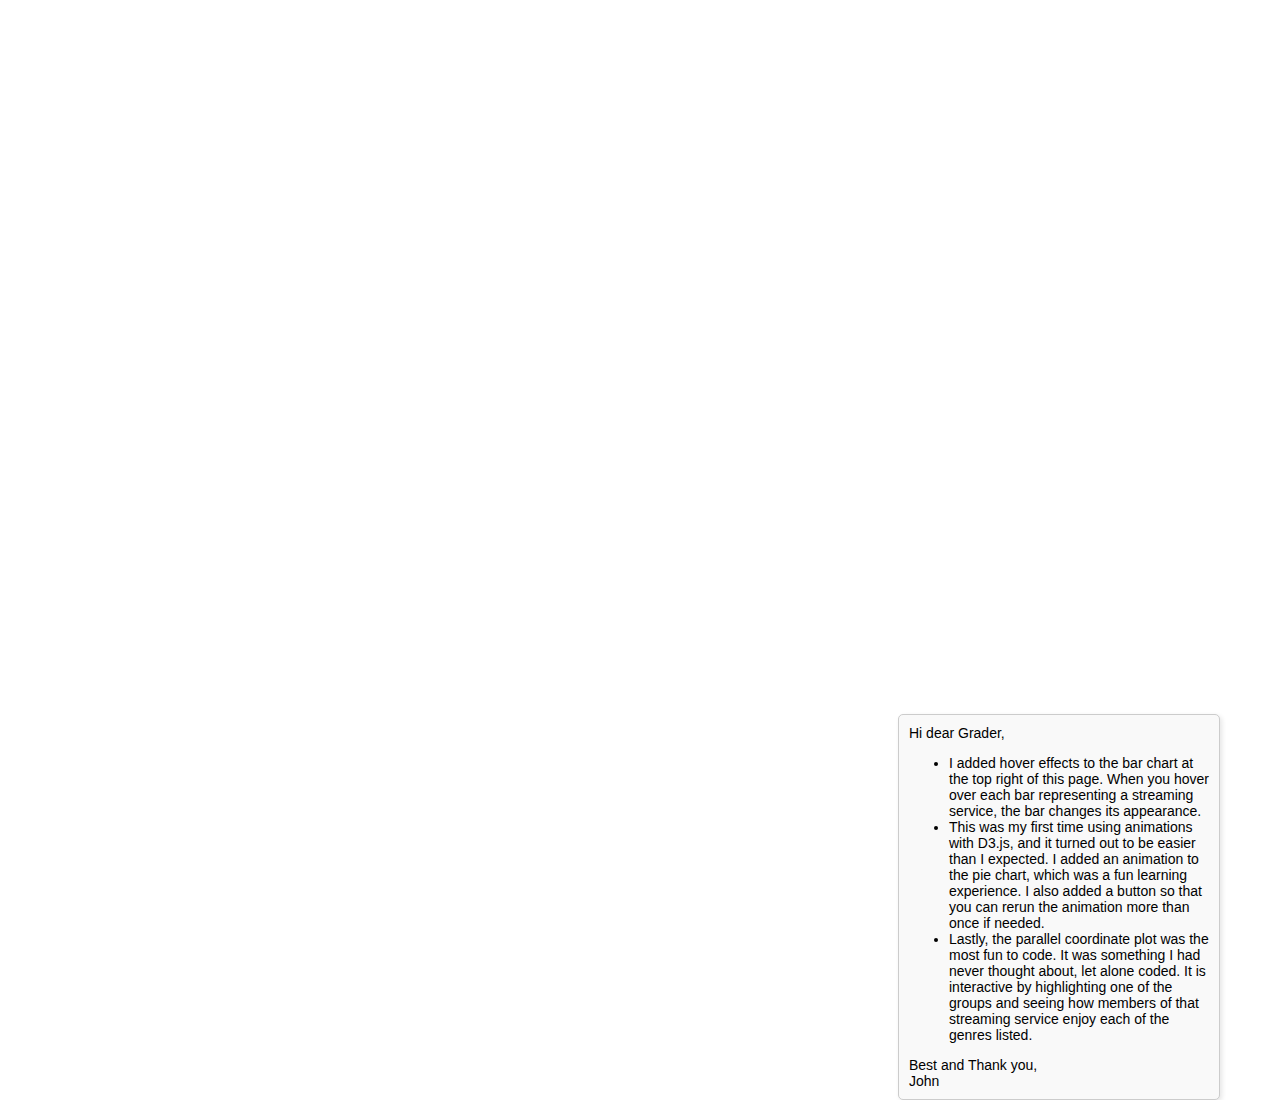
<file: Homework3/jdmema/index.html>
<!-- JOHN MEMA  -   ECS 163 Homework 3 -->

<!doctype html>
<html style="width:100%;height:100%;">
<head>
	<meta charset="utf-8">
	<meta name="description" content="">
	<title>D3, ECS163 - John Mema</title>
	<link rel="stylesheet" type="text/css" href="styles.css">
</head>
<body style="width:100%;height:100%;margin: 0;position:relative;">
	<svg width="100%" height="100%"></svg>
	<div id="descriptionBox">
		Hi dear Grader,
		<ul>
			<li>I added hover effects to the bar chart at the top right of this page. When you hover over each bar representing a streaming service, the bar changes its appearance.</li>
			<li>This was my first time using animations with D3.js, and it turned out to be easier than I expected. I added an animation to the pie chart, which was a fun learning experience. I also added a button so that you can rerun the animation more than once if needed.</li>
			<li>Lastly, the parallel coordinate plot was the most fun to code. It was something I had never thought about, let alone coded. It is interactive by highlighting one of the groups and seeing how members of that streaming service enjoy each of the genres listed.</li>
		</ul>
		Best and Thank you, <br>
		John
	</div>
	
	<script src="https://d3js.org/d3.v5.min.js"></script>
	<script src="main.js"></script>
    <script>

    </script>
</body>
</html>
</file>
<file: Homework3/jdmema/styles.css>
#descriptionBox {
    position: absolute;
    bottom: -200px;
    right: 60px;
    max-width: 300px;
    background-color: #f9f9f9;
    padding: 10px;
    border: 1px solid #ccc;
    border-radius: 5px;
    box-shadow: 2px 2px 5px rgba(0, 0, 0, 0.1);
    font-family: Arial, sans-serif;
    font-size: 14px;
}
</file>
